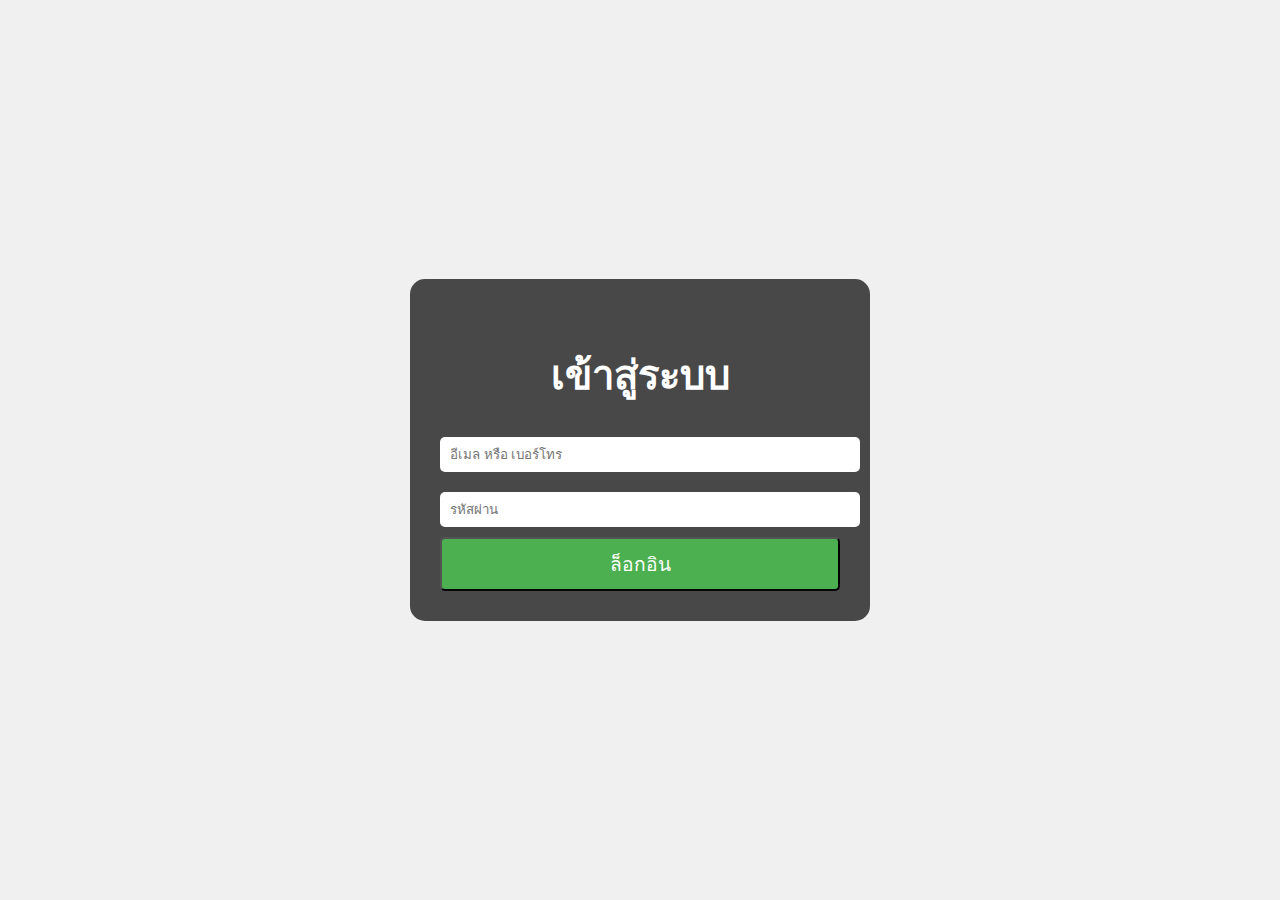
<file: index.html>
<!DOCTYPE html>
<html lang="th">
<head>
    <meta charset="UTF-8">
    <meta name="viewport" content="width=device-width, initial-scale=1.0">
    <title>เข้าสู่ระบบ</title>
    <link rel="stylesheet" href="style.css">
</head>
<body>
    <div class="container">
        <h2>เข้าสู่ระบบ</h2>
        <form id="loginForm">
            <div class="input-group">
                <input type="text" id="emailOrPhone" placeholder="อีเมล หรือ เบอร์โทร" required>
            </div>
            <div class="input-group">
                <input type="password" id="password" placeholder="รหัสผ่าน" required>
            </div>
            <button type="submit">ล็อกอิน</button>
        </form>
    </div>
    <script src="login.js" defer></script>
</body>
</html>
</file>
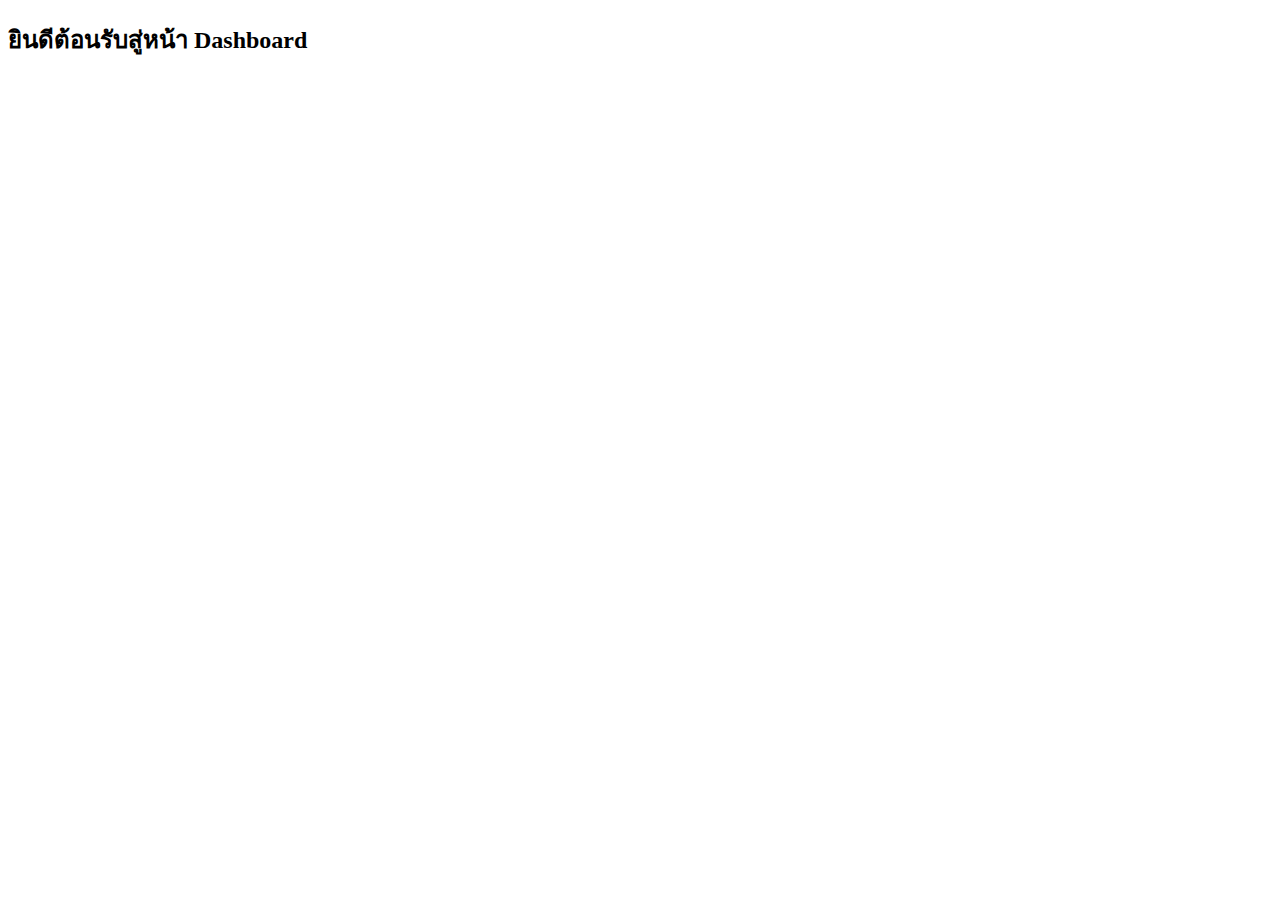
<file: dashboard.html>
<!DOCTYPE html>
<html lang="th">
<head>
    <meta charset="UTF-8">
    <meta name="viewport" content="width=device-width, initial-scale=1.0">
    <title>Dashboard</title>
</head>
<body>
    <h2>ยินดีต้อนรับสู่หน้า Dashboard</h2>
</body>
</html>
</file>
<file: style.css>
body {
    display: flex;
    justify-content: center;
    align-items: center;
    height: 100vh;
    margin: 0;
    background-color: #f0f0f0;
    font-family: Arial, sans-serif;
}

.container {
    background: rgba(0, 0, 0, 0.7);
    padding: 30px;
    border-radius: 15px;
    text-align: center;
    color: white;
    width: 80%;
    max-width: 400px;
}

h2 {
    font-size: 2.5em;
    margin-bottom: 20px;
}

input {
    width: 100%;
    padding: 10px;
    margin: 10px 0;
    border-radius: 5px;
    border: none;
}

button {
    width: 100%;
    padding: 10px;
    background-color: #4CAF50;
    border-radius: 5px;
    color: white;
    font-size: 1.2em;
    cursor: pointer;
}

button:hover {
    background-color: #45a049;
}
</file>
